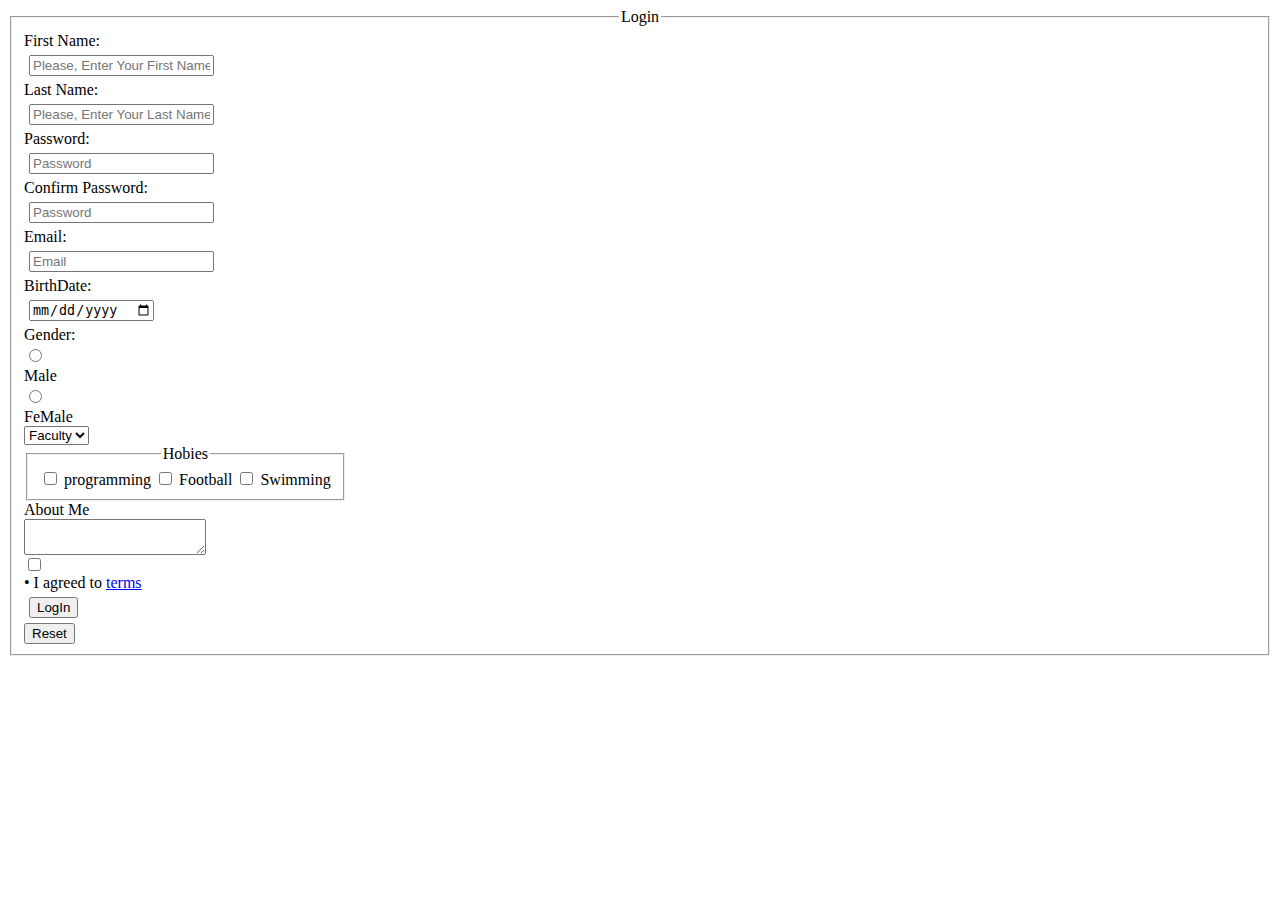
<file: form.html>
<!DOCTYPE html>
<html lang="en">

<head>
    <meta charset="UTF-8">
    <meta name="viewport" content="width=device-width, initial-scale=1.0">
    <title>Form</title>
</head>

<body>
    <div style="text-align: center;">

        <form action="./thank.html">
            <fieldset style=" display: flex;flex-direction: column;align-content: flex-start;justify-content: center; align-items: flex-start;
                                    ">
                <legend>Login</legend>
                First Name:<input type="text" name="FName" placeholder="Please, Enter Your First Name"
                    style="margin: 5px;" required>
                Last Name:<input type="text" name="LName" placeholder="Please, Enter Your Last Name"
                    style="margin: 5px;" required>

                Password:<input type="password" name="Password" placeholder="Password" style="margin: 5px;" required>
                Confirm Password:<input type="password" name="Password" placeholder="Password" style="margin: 5px;"
                    required>

                Email:<input type="email" name="email" placeholder="Email" style="margin: 5px;">

                BirthDate:<input type="date" name="date" placeholder="BirthDate" style="margin: 5px;">
                <input type="image" src="//Day1-ITI/Lab Assignments/Portofolio Bouns/imgs/IMG-20250225-WA0000.jpg"
                    alt="">

                Gender:<input type="radio" id="m" name="m" style="margin: 5px;">
                <label for="m">Male</label>
                <input type="radio" id="m" name="m" style="margin: 5px;">
                <label for="m">FeMale</label>

                <select>
                    <option selected disabled hidden>Faculty</option>
                    <option value="">EElu</option>
                    <option value="">Minya</option>
                </select>
                <fieldset>
                    <legend>Hobies</legend>
                    <input type="checkbox" name="Hobies">
                    <label for="">programming</label>
                    <input type="checkbox" name="Hobies">
                    <label for="">Football</label>
                    <input type="checkbox" name="Hobies">
                    <label for="">Swimming</label>

                </fieldset>
                <label for="">About Me</label>
                <textarea name="" id=""></textarea>

                <input type="checkbox" name="Hobies">
                <label for="">• I agreed to <a href="#">terms</a> </label>


                <input type="submit" name="submit" value="LogIn" style="margin: 5px;">
                <input type="reset" value="Reset">
            </fieldset>
        </form>
    </div>
</body>

</html>
</file>
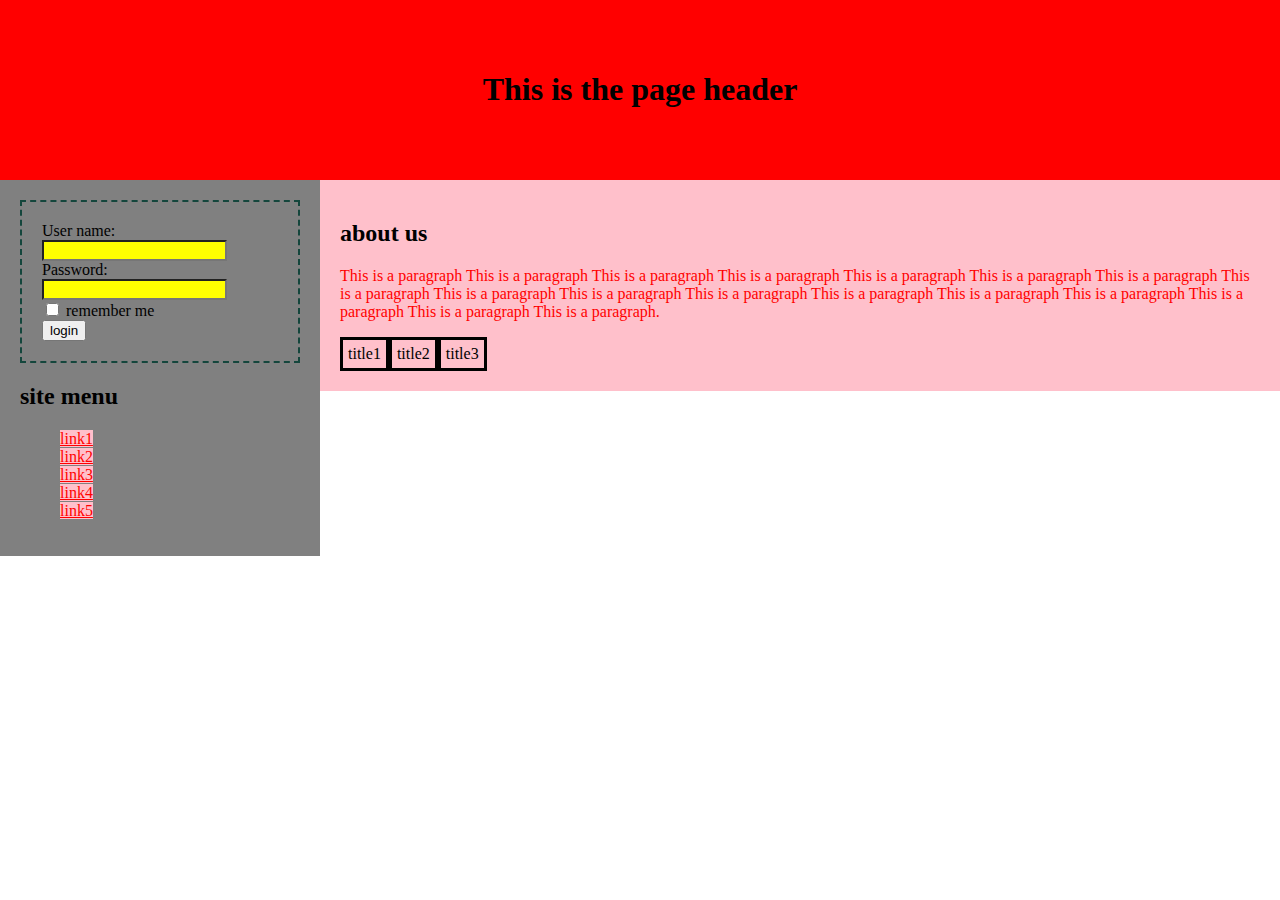
<file: HTML Page to Apply CSS.html>
<!DOCTYPE html>
<html>

<head>
	<title> CSS magic</title>
	<link rel="stylesheet" href="main.css">
</head>

<body>

	<div id="header">
		<h1>This is the page header</h1>
	</div>
	<span id="linksbar">
		<div id="loginform">
			User name: <input type="text" />
			</br>
			Password: <input type="password" />
			<br />
			<input type="checkbox" /> remember me
			<br />
			<button>login</button>
		</div>
		<h2> site menu</h2>
		<ul class="none-bullet-list">
			<li><a href="#">link1</a></li>
			<li><a href="#">link2</a></li>
			<li><a href="#">link3</a></li>
			<li><a href="#">link4</a></li>
			<li><a href="#">link5</a></li>
		</ul>
	</span>

	<span id="content">
		<h2> about us</h2>
		<p id="aboutus">
			This is a paragraph This is a paragraph This is a paragraph This is a paragraph This is a paragraph This is
			a paragraph This is a paragraph This is a paragraph This is a paragraph This is a paragraph This is a
			paragraph This is a paragraph This is a paragraph This is a paragraph This is a paragraph This is a
			paragraph This is a paragraph.
		</p>

		<div id="titles">
			<span class="tabled-bordered"> title1</span>
			<p class="tabled-bordered"> title2</p>
			<p class="tabled-bordered"> title3</p>
		</div>

	</span>



</body>

</html>
</file>
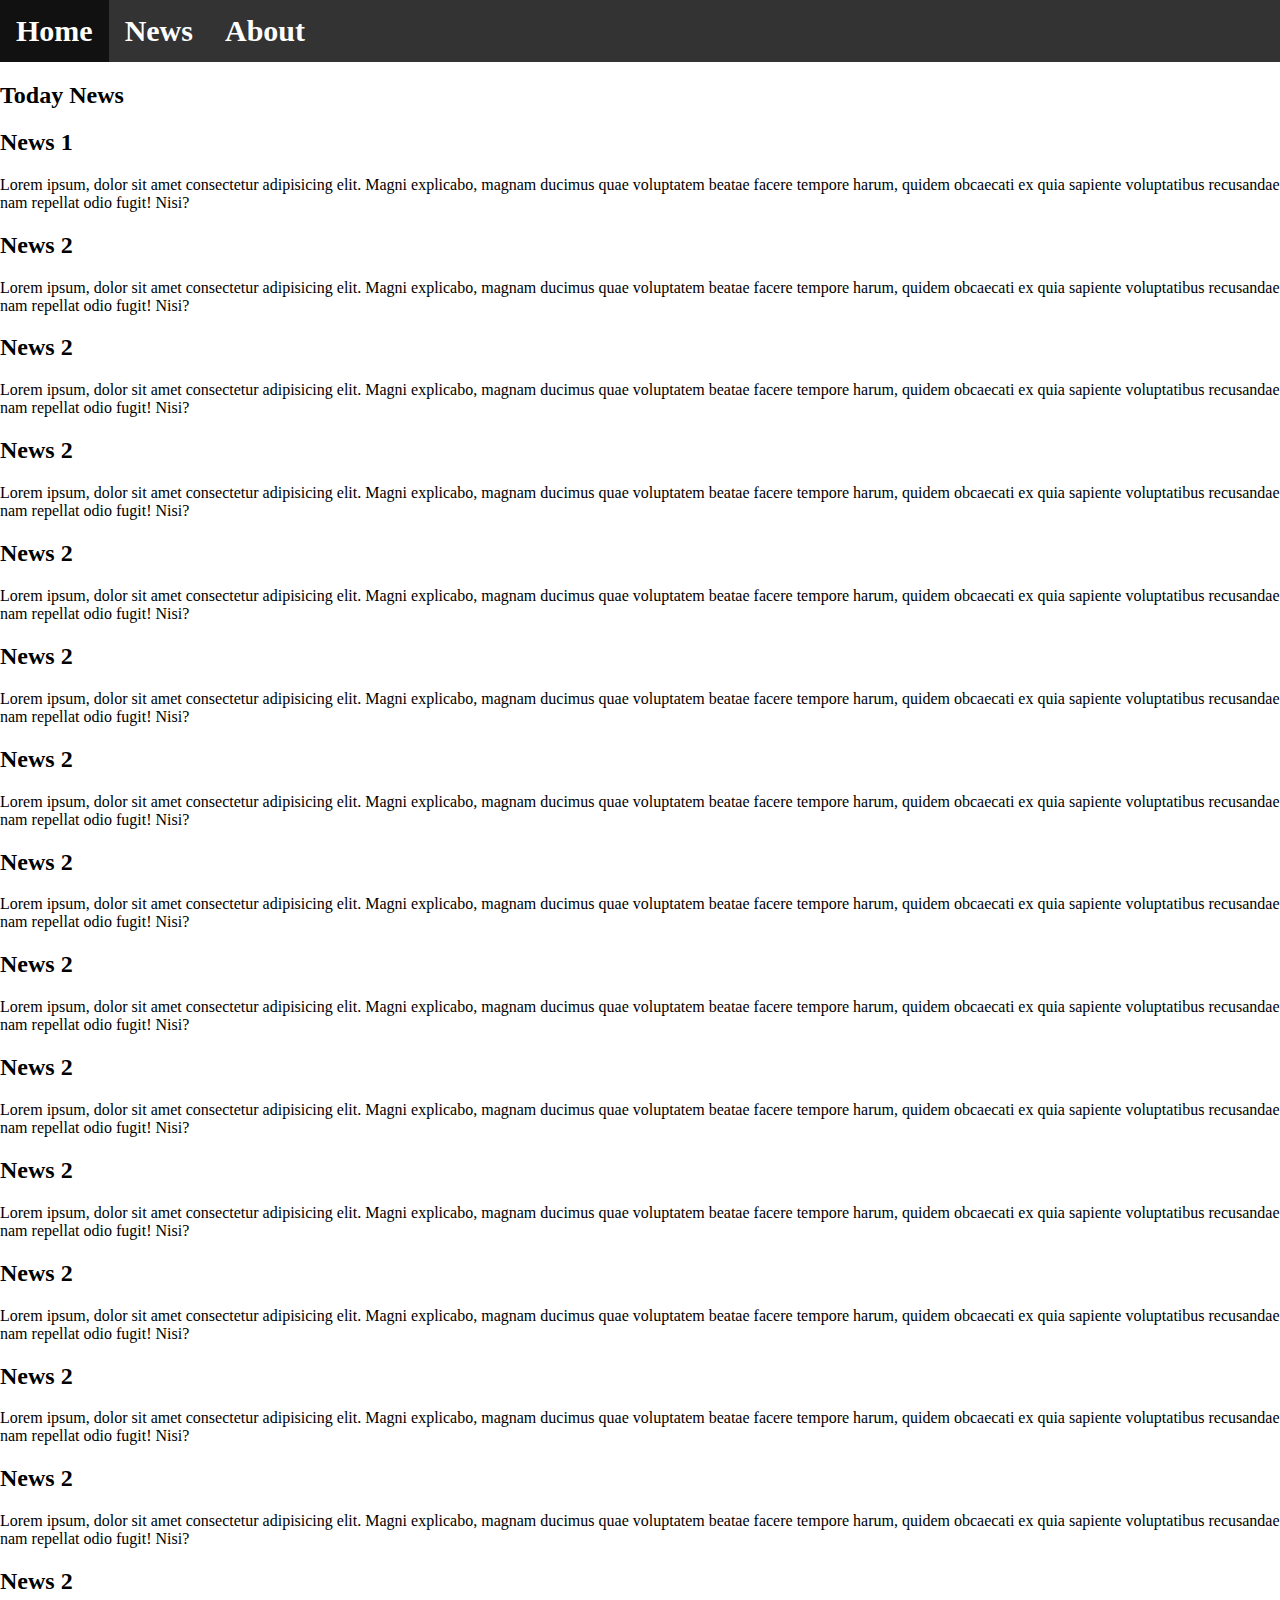
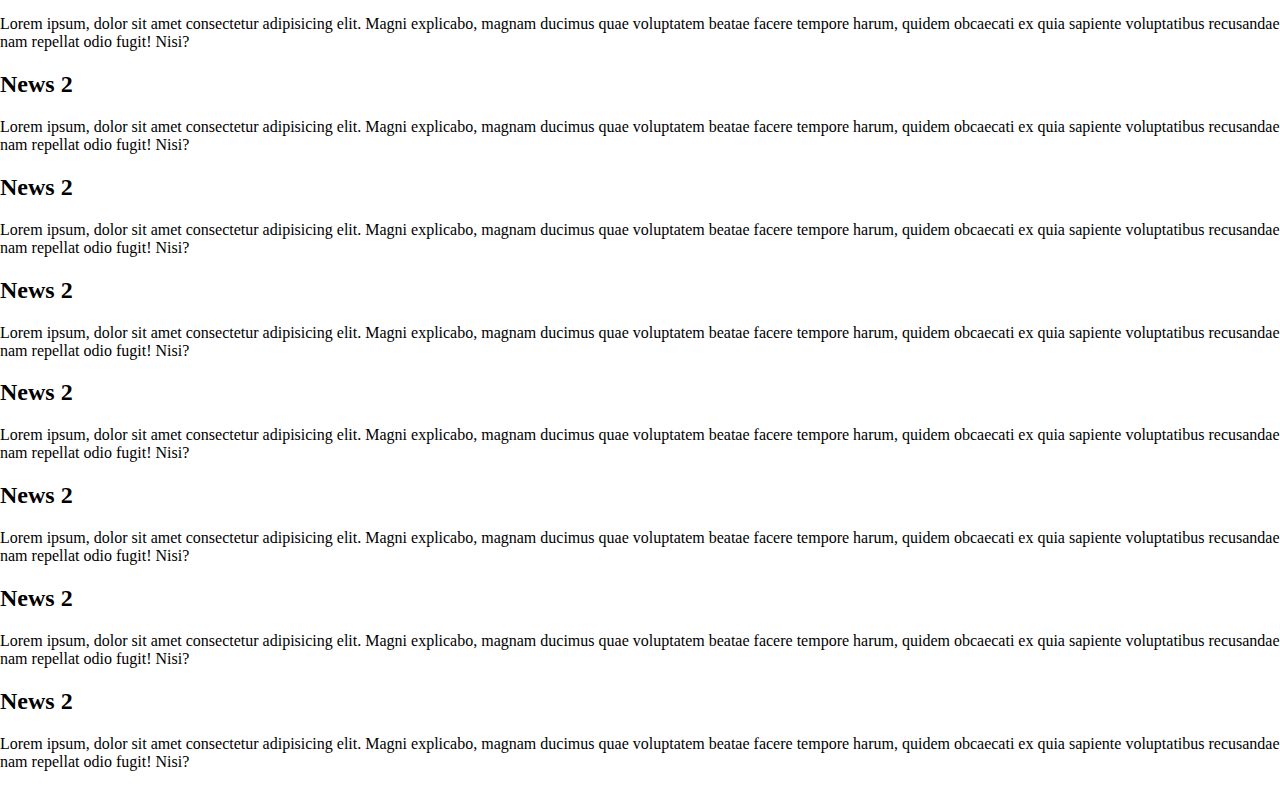
<file: nav.html>
<!DOCTYPE html>
<html lang="en">

<head>
    <meta charset="UTF-8">
    <meta name="viewport" content="width=device-width, initial-scale=1.0">
    <link rel="shortcut icon" href="https://img.icons8.com/?size=160&id=dxoYK8bxqiJr&format=png" type="image/x-icon">
    <link rel="stylesheet" href="nav.css">
    <title>Home</title>
    <!-- Main CSS -->
    <link rel="stylesheet" href="main.css">
</head>

<body>
    <!-- start Header -->
    <header class="header">
        <div class="container">
            <div class="div-ul-Selectors">
                <ul class="ul-Selectors">
                    <li class="li-selctor"><a href="#">Home</a></li>
                    <li class="li-selctor"><a href="#">News</a></li>
                    <li class="li-selctor"><a href="#">About</a></li>
                </ul>
            </div>
        </div>
    </header>
    <!-- End Header -->

    <div class="News">
        <h2 class="news-title">Today News</h2>

        <h2 class="news-titles">News 1</h2>
        <p class="news-p">
            Lorem ipsum, dolor sit amet consectetur adipisicing elit. Magni explicabo, magnam ducimus
            quae voluptatem beatae facere tempore harum, quidem obcaecati ex quia sapiente voluptatibus
            recusandae nam repellat odio fugit! Nisi?
        </p>

        <h2 class="news-titles">News 2</h2>
        <p class="news-p">
            Lorem ipsum, dolor sit amet consectetur adipisicing elit. Magni explicabo, magnam ducimus
            quae voluptatem beatae
            facere tempore harum, quidem obcaecati ex quia sapiente voluptatibus recusandae nam repellat
            odio fugit! Nisi?
        </p>
        <h2 class="news-titles">News 2</h2>
        <p class="news-p">
            Lorem ipsum, dolor sit amet consectetur adipisicing elit. Magni explicabo, magnam ducimus
            quae voluptatem beatae
            facere tempore harum, quidem obcaecati ex quia sapiente voluptatibus recusandae nam repellat
            odio fugit! Nisi?
        </p>
        <h2 class="news-titles">News 2</h2>
        <p class="news-p">
            Lorem ipsum, dolor sit amet consectetur adipisicing elit. Magni explicabo, magnam ducimus
            quae voluptatem beatae
            facere tempore harum, quidem obcaecati ex quia sapiente voluptatibus recusandae nam repellat
            odio fugit! Nisi?
        </p>
        <h2 class="news-titles">News 2</h2>
        <p class="news-p">
            Lorem ipsum, dolor sit amet consectetur adipisicing elit. Magni explicabo, magnam ducimus
            quae voluptatem beatae
            facere tempore harum, quidem obcaecati ex quia sapiente voluptatibus recusandae nam repellat
            odio fugit! Nisi?
        </p>
        <h2 class="news-titles">News 2</h2>
        <p class="news-p">
            Lorem ipsum, dolor sit amet consectetur adipisicing elit. Magni explicabo, magnam ducimus
            quae voluptatem beatae
            facere tempore harum, quidem obcaecati ex quia sapiente voluptatibus recusandae nam repellat
            odio fugit! Nisi?
        </p>
        <h2 class="news-titles">News 2</h2>
        <p class="news-p">
            Lorem ipsum, dolor sit amet consectetur adipisicing elit. Magni explicabo, magnam ducimus
            quae voluptatem beatae
            facere tempore harum, quidem obcaecati ex quia sapiente voluptatibus recusandae nam repellat
            odio fugit! Nisi?
        </p>
        <h2 class="news-titles">News 2</h2>
        <p class="news-p">
            Lorem ipsum, dolor sit amet consectetur adipisicing elit. Magni explicabo, magnam ducimus
            quae voluptatem beatae
            facere tempore harum, quidem obcaecati ex quia sapiente voluptatibus recusandae nam repellat
            odio fugit! Nisi?
        </p>
        <h2 class="news-titles">News 2</h2>
        <p class="news-p">
            Lorem ipsum, dolor sit amet consectetur adipisicing elit. Magni explicabo, magnam ducimus
            quae voluptatem beatae
            facere tempore harum, quidem obcaecati ex quia sapiente voluptatibus recusandae nam repellat
            odio fugit! Nisi?
        </p>
        <h2 class="news-titles">News 2</h2>
        <p class="news-p">
            Lorem ipsum, dolor sit amet consectetur adipisicing elit. Magni explicabo, magnam ducimus
            quae voluptatem beatae
            facere tempore harum, quidem obcaecati ex quia sapiente voluptatibus recusandae nam repellat
            odio fugit! Nisi?
        </p>
        <h2 class="news-titles">News 2</h2>
        <p class="news-p">
            Lorem ipsum, dolor sit amet consectetur adipisicing elit. Magni explicabo, magnam ducimus
            quae voluptatem beatae
            facere tempore harum, quidem obcaecati ex quia sapiente voluptatibus recusandae nam repellat
            odio fugit! Nisi?
        </p>
        <h2 class="news-titles">News 2</h2>
        <p class="news-p">
            Lorem ipsum, dolor sit amet consectetur adipisicing elit. Magni explicabo, magnam ducimus
            quae voluptatem beatae
            facere tempore harum, quidem obcaecati ex quia sapiente voluptatibus recusandae nam repellat
            odio fugit! Nisi?
        </p>
        <h2 class="news-titles">News 2</h2>
        <p class="news-p">
            Lorem ipsum, dolor sit amet consectetur adipisicing elit. Magni explicabo, magnam ducimus
            quae voluptatem beatae
            facere tempore harum, quidem obcaecati ex quia sapiente voluptatibus recusandae nam repellat
            odio fugit! Nisi?
        </p>
        <h2 class="news-titles">News 2</h2>
        <p class="news-p">
            Lorem ipsum, dolor sit amet consectetur adipisicing elit. Magni explicabo, magnam ducimus
            quae voluptatem beatae
            facere tempore harum, quidem obcaecati ex quia sapiente voluptatibus recusandae nam repellat
            odio fugit! Nisi?
        </p>
        <h2 class="news-titles">News 2</h2>
        <p class="news-p">
            Lorem ipsum, dolor sit amet consectetur adipisicing elit. Magni explicabo, magnam ducimus
            quae voluptatem beatae
            facere tempore harum, quidem obcaecati ex quia sapiente voluptatibus recusandae nam repellat
            odio fugit! Nisi?
        </p>


        <h2 class="news-titles">News 2</h2>
        <p class="news-p">
            Lorem ipsum, dolor sit amet consectetur adipisicing elit. Magni explicabo, magnam ducimus
            quae voluptatem beatae
            facere tempore harum, quidem obcaecati ex quia sapiente voluptatibus recusandae nam repellat
            odio fugit! Nisi?
        </p>
        <h2 class="news-titles">News 2</h2>
        <p class="news-p">
            Lorem ipsum, dolor sit amet consectetur adipisicing elit. Magni explicabo, magnam ducimus
            quae voluptatem beatae
            facere tempore harum, quidem obcaecati ex quia sapiente voluptatibus recusandae nam repellat
            odio fugit! Nisi?
        </p>
        <h2 class="news-titles">News 2</h2>
        <p class="news-p">
            Lorem ipsum, dolor sit amet consectetur adipisicing elit. Magni explicabo, magnam ducimus
            quae voluptatem beatae
            facere tempore harum, quidem obcaecati ex quia sapiente voluptatibus recusandae nam repellat
            odio fugit! Nisi?
        </p>
        <h2 class="news-titles">News 2</h2>
        <p class="news-p">
            Lorem ipsum, dolor sit amet consectetur adipisicing elit. Magni explicabo, magnam ducimus
            quae voluptatem beatae
            facere tempore harum, quidem obcaecati ex quia sapiente voluptatibus recusandae nam repellat
            odio fugit! Nisi?
        </p>
        <h2 class="news-titles">News 2</h2>
        <p class="news-p">
            Lorem ipsum, dolor sit amet consectetur adipisicing elit. Magni explicabo, magnam ducimus
            quae voluptatem beatae
            facere tempore harum, quidem obcaecati ex quia sapiente voluptatibus recusandae nam repellat
            odio fugit! Nisi?
        </p>
        <h2 class="news-titles">News 2</h2>
        <p class="news-p">
            Lorem ipsum, dolor sit amet consectetur adipisicing elit. Magni explicabo, magnam ducimus
            quae voluptatem beatae
            facere tempore harum, quidem obcaecati ex quia sapiente voluptatibus recusandae nam repellat
            odio fugit! Nisi?
        </p>
        <h2 class="news-titles">News 2</h2>
        <p class="news-p">
            Lorem ipsum, dolor sit amet consectetur adipisicing elit. Magni explicabo, magnam ducimus
            quae voluptatem beatae
            facere tempore harum, quidem obcaecati ex quia sapiente voluptatibus recusandae nam repellat
            odio fugit! Nisi?
        </p>
    </div>
</file>
<file: main.css>
* {
    -webkit-box-sizing: border-box;
    -moz-box-sizing: border-box;
    box-sizing: border-box;
}

body {
    margin: 0;
}

div,
p,
span {
    font-family: 'Lucida Calligraphy';
}


#header {
    width: 100%;
    background-color: red;
    padding: 50px;
}

div h1 {
    text-align: center;
}

#linksbar {
    width: 25%;
    background-color: gray;
    float: left;
    padding: 20px;
}

#content {
    width: 75%;
    background-color: pink;
    float: left;
    padding: 20px;
}

.none-bullet-list {
    list-style: none;

}

.none-bullet-list li a {
    color: red;
    background-color: pink;

}

.content .aboutus {
    font-size: 12px;
    font-weight: bold;
}

#loginform {
    border: 2px dashed rgb(20, 70, 60);
    padding: 20px;
}

#loginform input {
    background-color: yellow;
}

#loginform input:focus {
    background-color: white;
}

.tabled-bordered {
    display: table-cell;
    padding: 5px;
    border: 3px solid;
}

#aboutus {
    color: yellow;
}

#aboutus {
    color: red !important;
}
</file>
<file: nav.css>
* {
    -webkit-box-sizing: border-box;
    -moz-box-sizing: border-box;
    box-sizing: border-box;
}

body {
    margin: 0;
    font-family: "Smooch Sans", sans-serif;
}

/* Container */
.container {
    margin-left: auto;
    margin-right: auto;
}

/* small */
@media (min-width:768px) {
    .container {
        width: 750px;
    }
}

/* small */
@media (min-width:992px) {
    .container {
        width: 970px;
    }
}

/* small */
@media (min-width:1200px) {
    .container {
        width: 1170px;
    }
}

/*End Container */

/* Start Header */
.header {
    width: 100%;
    position: sticky;
    top: 0;
}

.header .container {
    display: flex;
    flex-wrap: wrap;
    justify-content: left;
    text-align: left;
    width: 100%;
}

.header .container .div-ul-Selectors {
    list-style-type: none;
    margin: 0;
    padding: 0;
    overflow: hidden;
    background-color: #333;
    color: #fff;
    width: 100%;
}

.header .container .ul-Selectors {
    list-style: none;
    width: 100%;
    display: flex;
    justify-content: left;
    margin: 0;
    padding: 0;
}

.header .container .ul-Selectors .li-selctor {
    display: inline;
    float: left;
    font-size: 30px;
    font-weight: 700;
}

.header .container .ul-Selectors .li-selctor a {
    display: block;
    color: white;
    text-align: center;
    padding: 14px 16px;
    text-decoration: none
}

.header .container .ul-Selectors .li-selctor a:hover {
    background-color: #111;
    cursor: pointer;
}

.header .container .ul-Selectors .li-selctor a:active {
    background-color: #04AA6D;
}

/* End Header */

.main-content .container .aside-right .social .News {
    border: 4px solid;
    border-radius: 20px;
    -webkit-border-radius: 20px;
    -moz-border-radius: 20px;
    -ms-border-radius: 20px;
    -o-border-radius: 20px;
    padding-left: 15px;
    padding-right: 15px;
}

.main-content .container .aside-right .social .News .news-title {
    text-align: center;
    border-bottom: 4px solid;
    padding-bottom: 3px;
}

.main-content .container .aside-right .social .News .news-titles {
    text-align: center;
    border: 4px solid;
    border-radius: 20px;
    -webkit-border-radius: 20px;
    -moz-border-radius: 20px;
    -ms-border-radius: 20px;
    -o-border-radius: 20px;
}

.main-content .container .aside-right .social .News .news-p {
    padding-left: 5px;
    padding-right: 5px;
    font-size: 20px;
    font-weight: 500;
    text-indent: 10px;
}

.main-content .container .aside-right .social .News .news-p::first-letter {
    font-size: 30px;
    color: #fff;
}
</file>
